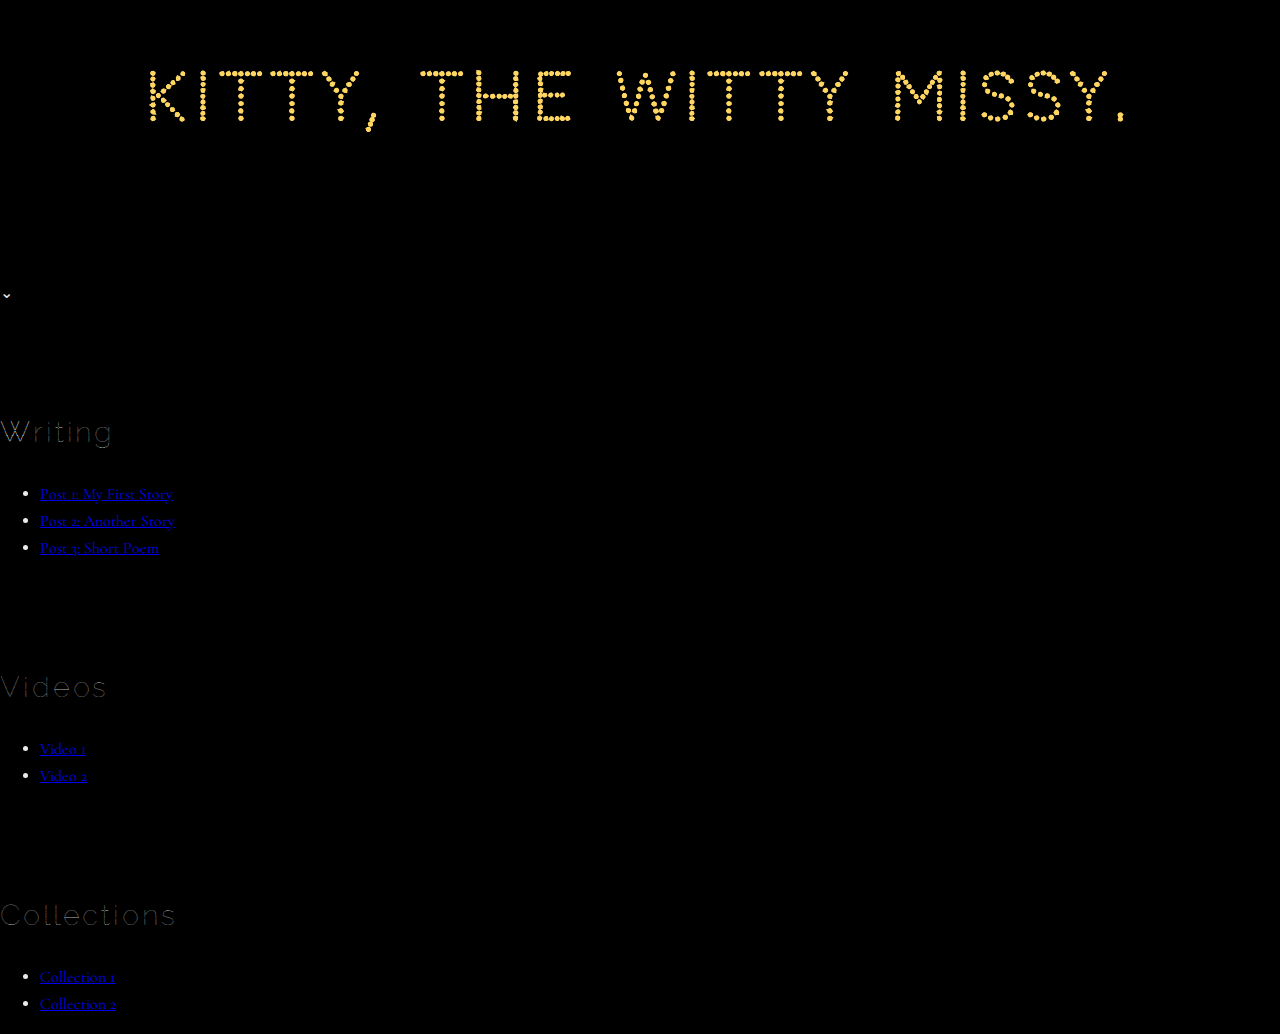
<file: index.html>
<!DOCTYPE html>
<html lang="en">
<head>
  <meta charset="UTF-8">
  <title>Kitty, the witty missy.</title>

  <meta name="viewport" content="width=device-width, initial-scale=1">

  <!-- Google Fonts -->
  <link href="https://fonts.googleapis.com/css2?family=Codystar:wght@300;400&family=Raleway+Dots&family=Cormorant+Garamond:wght@400;600&display=swap" rel="stylesheet">

  <!-- CSS -->
  <link rel="stylesheet" href="style.css">
</head>

<body>

  <!-- HERO / DEAD-CENTER GLOWING SIGN -->
  <div class="hero">
    <div class="title-box">
      <h1>Kitty, the witty missy.</h1>
    </div>

 <!-- SIMPLE GLOWING V ARROW -->
  <div class="scroll-arrow">⌄</div>
</div>

  <!-- COLUMNS SECTION -->
  <div class="section-columns">

    <!-- WRITING COLUMN -->
    <div class="column">
      <h2>Writing</h2>
      <ul>
        <li><a href="writing/post1.html">Post 1: My First Story</a></li>
        <li><a href="writing/post2.html">Post 2: Another Story</a></li>
        <li><a href="writing/post3.html">Post 3: Short Poem</a></li>
      </ul>
    </div>

    <!-- VIDEO COLUMN -->
    <div class="column">
      <h2>Videos</h2>
      <ul>
        <li><a href="videos/video1.html">Video 1</a></li>
        <li><a href="videos/video2.html">Video 2</a></li>
      </ul>
    </div>

    <!-- COLLECTIONS COLUMN -->
    <div class="column">
      <h2>Collections</h2>
      <ul>
        <li><a href="collections/col1.html">Collection 1</a></li>
        <li><a href="collections/col2.html">Collection 2</a></li>
      </ul>
    </div>

  </div>

</body>
</html>
</file>
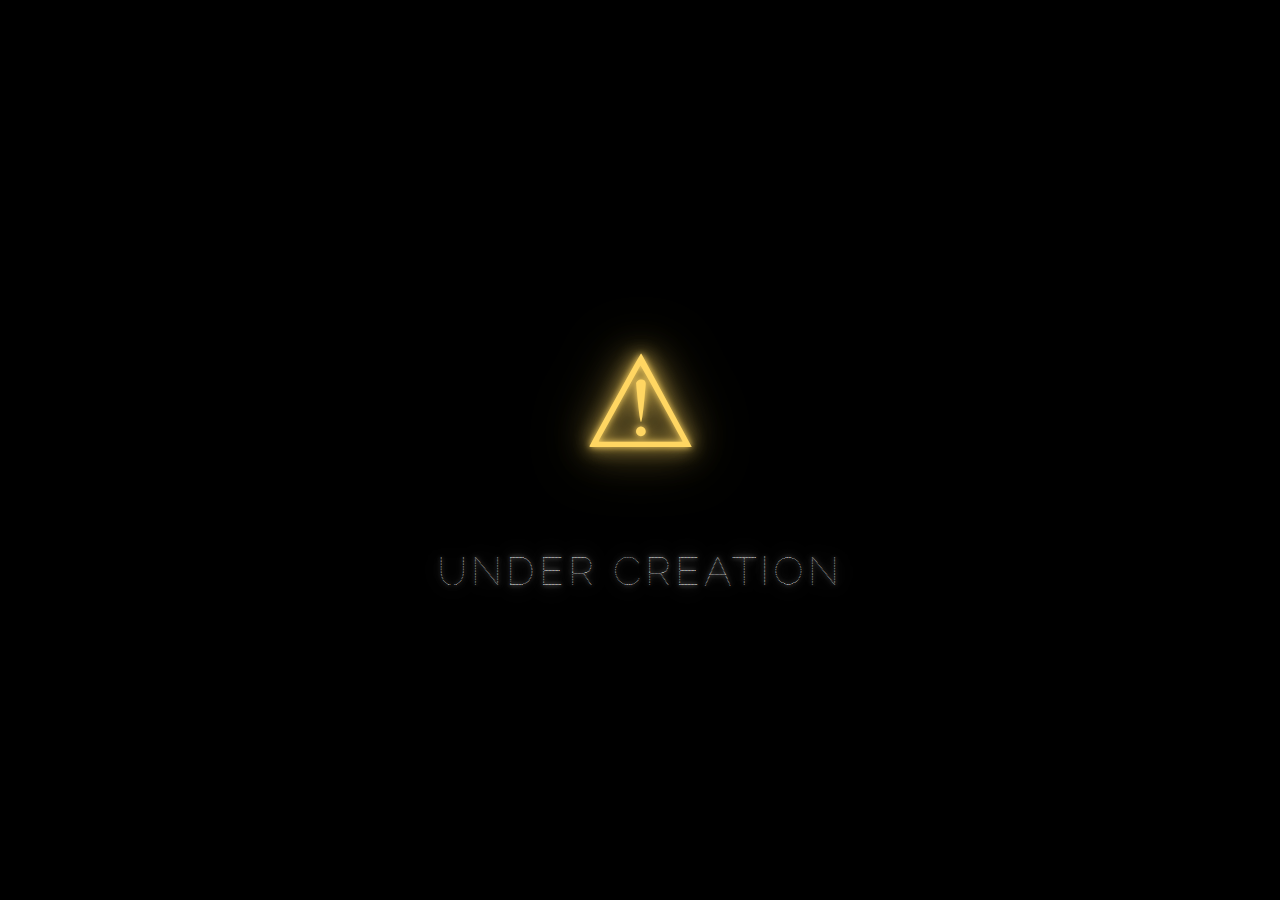
<file: under-creation-!.html>
<!DOCTYPE html>
<html lang="en">
<head>
  <meta charset="UTF-8">
  <title>Under Creation</title>
  <meta name="viewport" content="width=device-width, initial-scale=1">

  <!-- Google Fonts -->
  <link href="https://fonts.googleapis.com/css2?family=Codystar:wght@300;400;500&family=Raleway+Dots&family=Cormorant+Garamond:wght@400;600&display=swap" rel="stylesheet">

  <!-- Main site CSS -->
  <link rel="stylesheet" href="style.css">
  
  <!-- Placeholder-specific styles -->
  <style>
    /* Full-screen centered container */
    body, html {
      height: 100%;
      margin: 0;
      display: flex;
      justify-content: center;
      align-items: center;
      background: #000;
      text-align: center;
    }

    .placeholder-container {
      display: flex;
      flex-direction: column;
      align-items: center;
      gap: 1.5rem;
    }

    /* ⚠ Warning sign: menacing flashing */
    .warning-sign {
      font-family: 'Codystar', sans-serif;
      font-size: 8rem;
      color: #FFD662;
      text-shadow:
        0 0 6px #FFD662,
        0 0 18px #FFD662,
        0 0 36px rgba(255,214,98,0.8),
        0 0 60px rgba(255,214,98,0.6);
      animation: warningFlash 1.2s infinite;
    }

    @keyframes warningFlash {
      0%, 30%, 60%, 100% { opacity: 1; }   /* fully visible */
      15%, 45%, 75% { opacity: 0; }        /* off */
    }

    /* “UNDER CREATION” text: realistic neon pulse */
    .under-construction {
      font-family: 'Raleway Dots', sans-serif;
      font-size: 2.5rem;
      color: #fff;
      text-shadow:
        0 0 4px #fff,
        0 0 10px #fff,
        0 0 20px rgba(255,255,255,0.7);
      letter-spacing: 0.1em;
      animation: neonPulse 2s infinite alternate;
    }

    @keyframes neonPulse {
      0% { opacity: 0.7; text-shadow: 0 0 4px #fff, 0 0 10px #fff, 0 0 20px rgba(255,255,255,0.7); }
      100% { opacity: 1; text-shadow: 0 0 8px #fff, 0 0 20px #fff, 0 0 40px rgba(255,255,255,0.9); }
    }

    /* Responsive adjustments */
    @media (max-width: 768px) {
      .warning-sign { font-size: 6rem; }
      .under-construction { font-size: 2rem; }
    }
  </style>
</head>
<body>
  <div class="placeholder-container">
    <div class="warning-sign">⚠</div>
    <div class="under-construction">UNDER CREATION</div>
  </div>
</body>
</html>
</file>
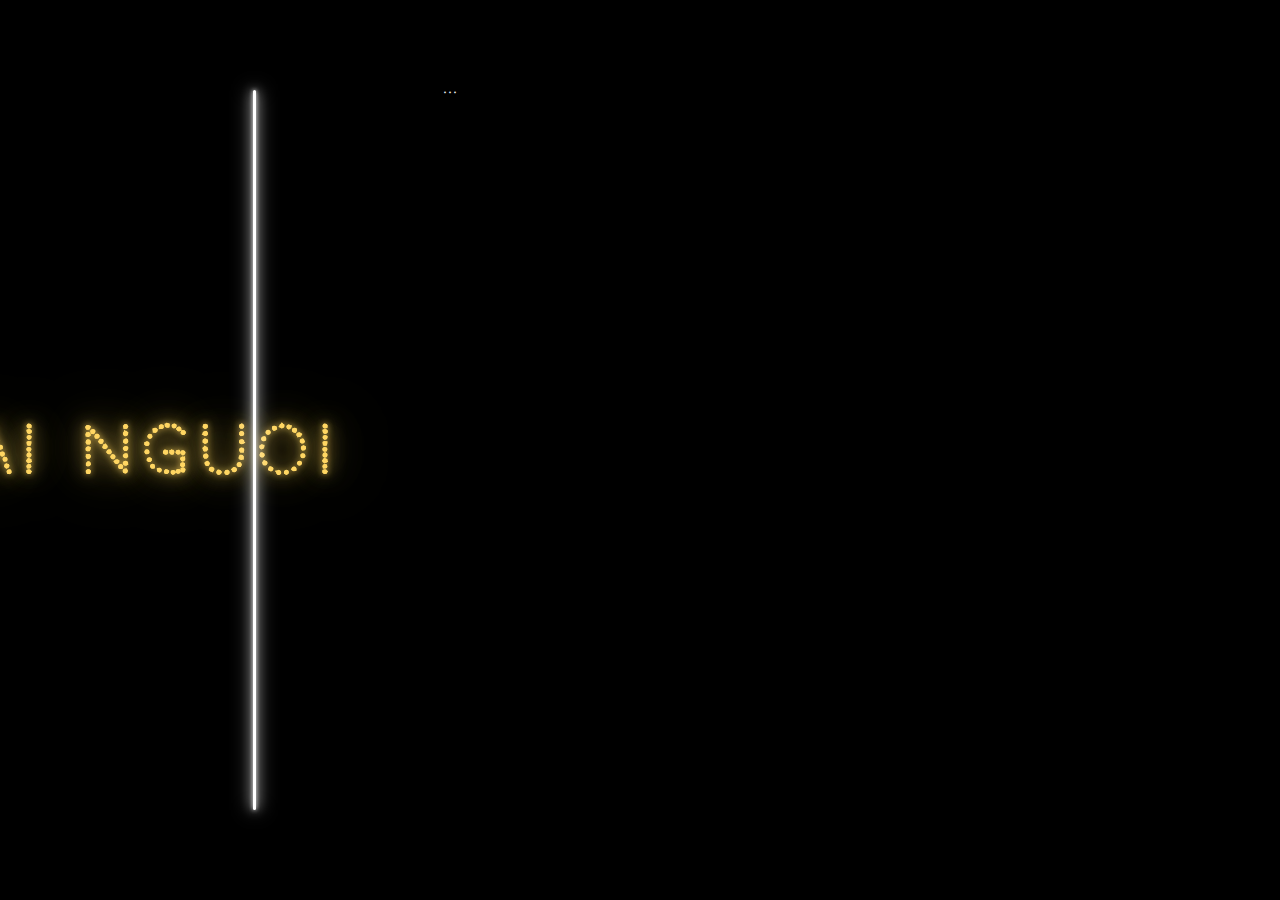
<file: thinking/cainguoi.html>
<!DOCTYPE html>
<html lang="en">
<head>
  <meta charset="UTF-8">
  <title>Cai Nguoi - Kitty</title>
  <meta name="viewport" content="width=device-width, initial-scale=1">
  
  <!-- Google Fonts -->
  <link href="https://fonts.googleapis.com/css2?family=Codystar:wght@300;400&family=Raleway+Dots&family=Cormorant+Garamond:wght@400;600&display=swap" rel="stylesheet">
  
  <!-- CSS -->
  <link rel="stylesheet" href="../style.css">
  <style>
    /* WRITING PAGE STRUCTURE */
    .writing-page {
      display: flex;
      flex-direction: row;
      min-height: 100vh;
    }

    /* LEFT TITLE COLUMN */
    .writing-title-column {
      width: 20%;
      min-width: 220px;
      display: flex;
      align-items: center;
      justify-content: center;
      text-align: center;
      position: relative;
    }

/* Glowing vertical line */
.writing-title-column::after {
  content: '';
  position: absolute;
  top: 10%;
  bottom: 10%;
  right: 0;
  width: 3px;
  background: #fff;
  border-radius: 2px;
  
  /* Soft glow */
  box-shadow: 0 0 4px #fff, 0 0 12px #fff, 0 0 20px #fff;
  
  /* Optional: animate the glow */
  animation: glowPulse 2s infinite alternate;
}

@keyframes glowPulse {
  0% {
    box-shadow: 0 0 4px #fff, 0 0 12px #fff, 0 0 20px #fff;
  }
  100% {
    box-shadow: 0 0 6px #fff, 0 0 18px #fff, 0 0 28px #fff;
  }
}

    /* WRITING TITLE */
    .writing-title-column h1 {
      font-family: 'Codystar', sans-serif;
      font-weight: 700;
      font-size: 4em;
      color: #FFD662;
      text-shadow:
        0 0 6px #FFD662,
        0 0 18px #FFD662,
        0 0 36px rgba(255,214,98,0.8),
        0 0 60px rgba(255,214,98,0.6);
      margin: 0;
      line-height: 1.2;
    }

    /* RIGHT COLUMN: WRITING CONTENT */
    .writing-content {
      flex: 1;
      padding: 50px;
      overflow-y: auto;
    }

    /* RESPONSIVE */
    @media (max-width: 768px) {
      .writing-page {
        flex-direction: column;
      }
      .writing-title-column::after {
        top: auto;
        bottom: 0;
        left: 10%;
        right: 10%;
        height: 3px;
        width: auto;
      }
    }
  </style>
</head>
<body>

  <div class="writing-page">
    <!-- LEFT COLUMN: TITLE -->
    <div class="writing-title-column">
      <h1>Cai Nguoi</h1>
    </div>

    <!-- RIGHT COLUMN: CONTENT -->
    <div class="writing-content">
      <p>...</p>
    </div>
  </div>

</body>
</html>
</file>
<file: style.css>
/* ===== BASE ===== */
body {
  margin: 0;
  font-family: 'Cormorant Garamond', serif;
  background: #000;
  color: #eaeaea;
  line-height: 1.7;
}

.container {
  max-width: 700px;
  margin: 90px auto;
  padding: 0 20px;
  text-align: center;
}

/* ===== NEON ANIMATION (CONTROLLED) ===== */
@keyframes neonBlaze {
  0% {
    text-shadow:
      0 0 3px #FFD662,
      0 0 8px #FFD662,
      0 0 20px #ffffff;
    opacity: 0.85;
  }

  20% {
    text-shadow:
      0 0 6px #FFD662,
      0 0 18px #FFD662,
      0 0 45px #ffffff,
      0 0 90px #ffffff;
    opacity: 1;
  }

  30% {
    text-shadow:
      0 0 2px #FFD662;
    opacity: 0.45; /* subtle flicker */
  }

  55% {
    text-shadow:
      0 0 10px #FFD662,
      0 0 30px #FFD662,
      0 0 80px #ffffff,
      0 0 140px #ffffff;
    opacity: 1;
  }

  100% {
    text-shadow:
      0 0 6px #FFD662,
      0 0 22px #FFD662,
      0 0 60px #ffffff,
      0 0 120px #ffffff;
    opacity: 0.95;
  }
}

/* ===== SITE TITLE ===== */
h1 {
  font-family: 'Codystar', sans-serif;
  font-size: 4em;
  font-weight: 700;
  color: #FFD662;

  white-space: nowrap;
  letter-spacing: 0.15em;
  text-align: center;

  -webkit-text-stroke: 0.4px #FFD662;

  animation: neonBlaze 3.5s infinite;
  margin-bottom: 2em;
}

/* ===== HEADINGS ===== */
h2 {
  font-family: 'Raleway Dots', sans-serif;
  font-weight: 400;
  font-size: 1.8em;
  letter-spacing: 0.1em;
  color: #ffffff;
  margin-top: 3.5em;
}

/* ===== TEXT ===== */
p {
  font-size: 1.25em;
  margin-bottom: 1.2em;
  max-width: 65ch;
  margin-left: auto;
  margin-right: auto;
}

/* ===== MEDIA ===== */
.media {
  margin: 40px 0;
}

img {
  max-width: 100%;
  display: block;
  margin: 40px auto;
}
</file>
